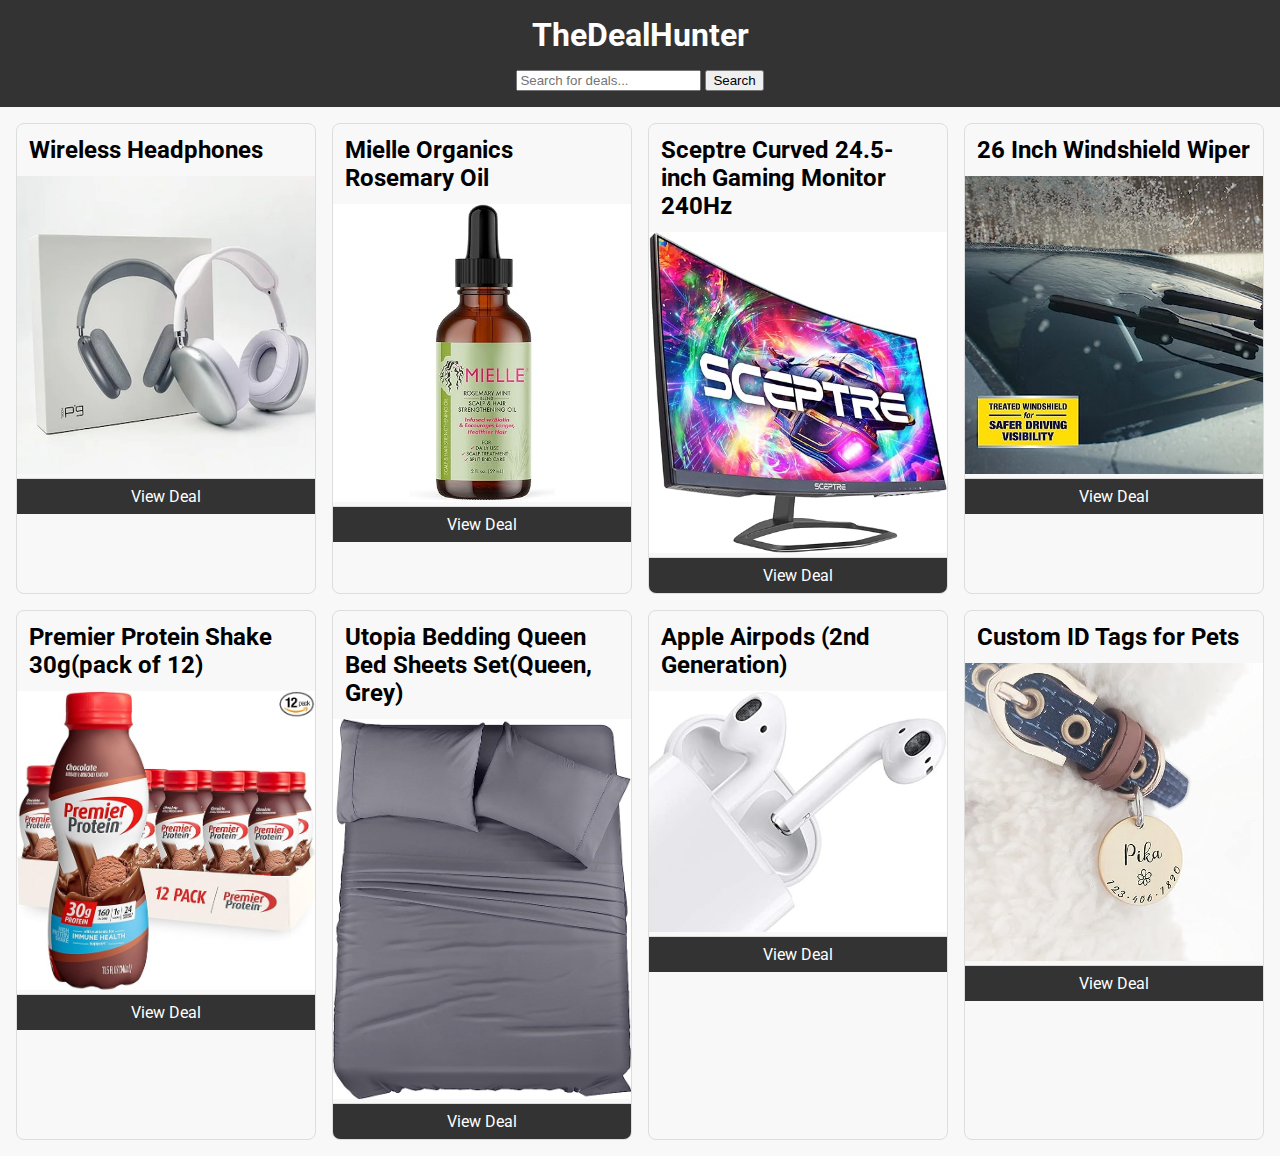
<file: index.html>
<!DOCTYPE html>
<html lang="en">
<head>
    <meta charset="UTF-8">
    <meta name="viewport" content="width=device-width, initial-scale=1.0">
    <meta name="description" content="TheDealHunter - Your Source for the Best Online Deals">
    <meta name="keywords" content="deals, online deals, discounts, bargains, shopping">
    <meta name='impact-site-verification' value='2a84bd8f-6c91-4557-bd0b-13228ee33b14'>
    <link href="https://fonts.googleapis.com/css2?family=Roboto:wght@400;700&display=swap" rel="stylesheet">
    <link rel="stylesheet" href="styles.css">
    <link rel="icon" href="favicon.ico" type="image/x-icon">
    <title>TheDealHunter</title>
</head>
<body>
    <header>
        <h1>TheDealHunter</h1>
        <div class="search-bar">
            <input type="text" id="searchInput" placeholder="Search for deals...">
            <button onclick="searchDeals()">Search</button>
        </div>
    </header>
    <nav>
        <!-- Add navigation links if applicable -->
    </nav>
    <main id="deals-container"></main>
    <footer>
        <!-- Add footer content if applicable -->
    </footer>
    <script src="script.js"></script>
</body>
</html>
</file>
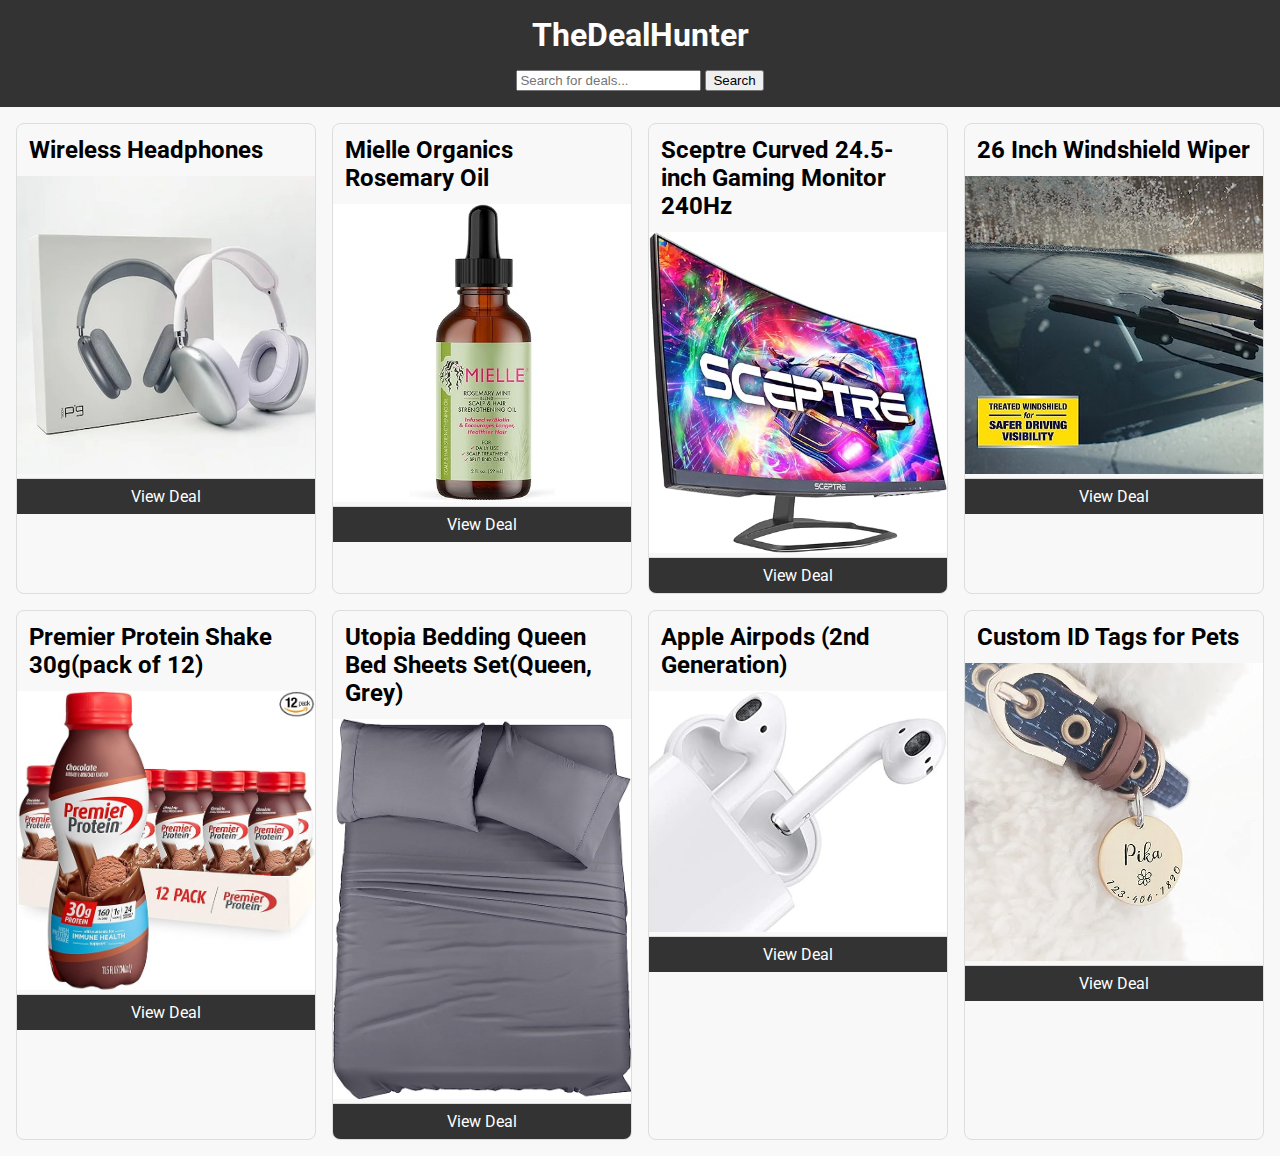
<file: index.html.htm>
<!DOCTYPE html>
<html lang="en">
<head>
    <meta charset="UTF-8">
    <meta name="viewport" content="width=device-width, initial-scale=1.0">
    <meta name="description" content="TheDealHunter - Your Source for the Best Online Deals">
    <meta name="keywords" content="deals, online deals, discounts, bargains, shopping">
    <link href="https://fonts.googleapis.com/css2?family=Roboto:wght@400;700&display=swap" rel="stylesheet">
    <link rel="stylesheet" href="styles.css">
    <link rel="icon" href="favicon.ico" type="image/x-icon">
    <title>TheDealHunter</title>
</head>
<body>
    <header>
        <h1>TheDealHunter</h1>
        <div class="search-bar">
            <input type="text" id="searchInput" placeholder="Search for deals...">
            <button onclick="searchDeals()">Search</button>
        </div>
    </header>
    <nav>
        <!-- Add navigation links if applicable -->
    </nav>
    <main id="deals-container"></main>
    <footer>
        <!-- Add footer content if applicable -->
    </footer>
    <script src="script.js"></script>
</body>
</html>
</file>
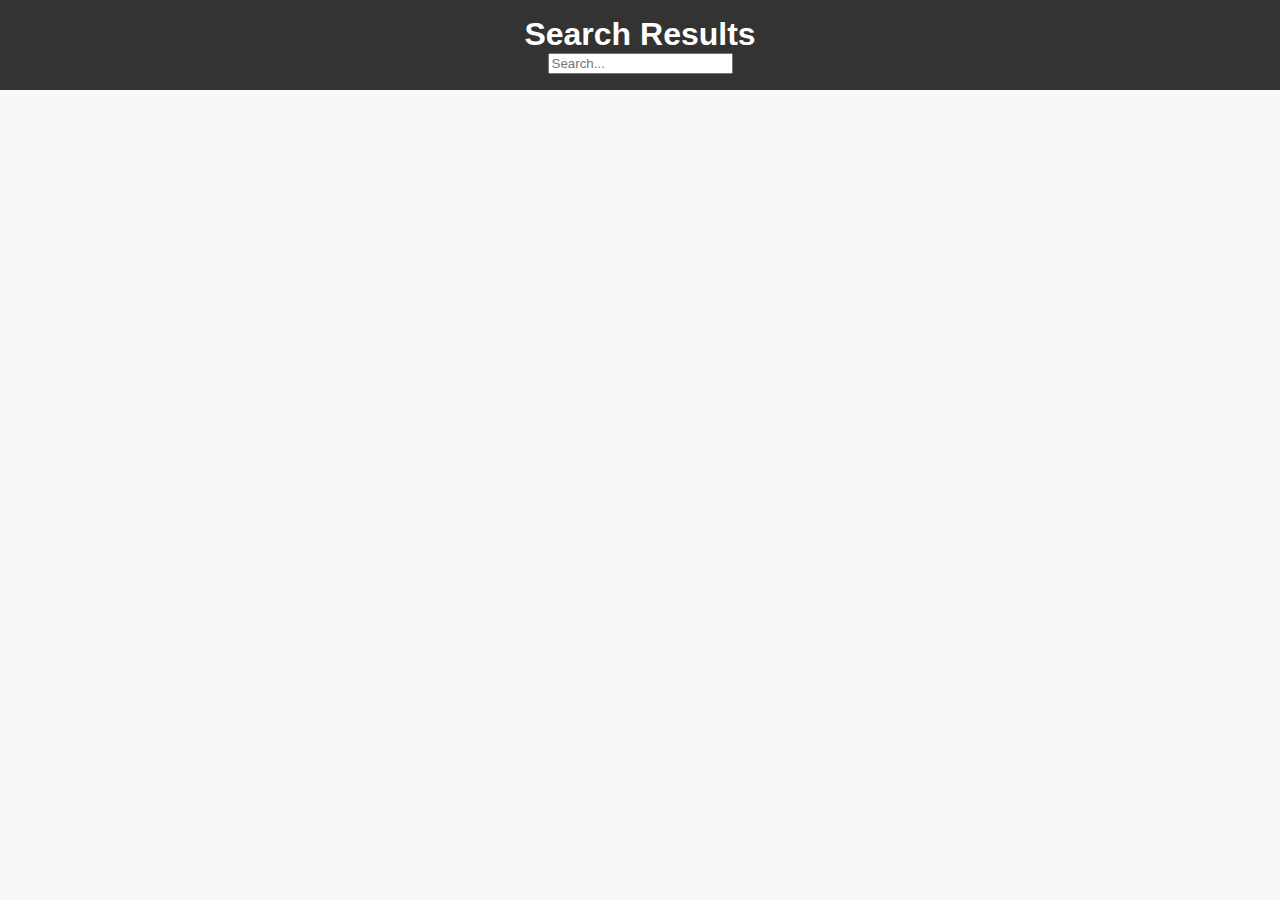
<file: search_results.html.htm>
<!DOCTYPE html>
<html lang="en">
<head>
    <meta charset="UTF-8">
    <meta name="viewport" content="width=device-width, initial-scale=1.0">
    <title>Search Results</title>
    <link rel="stylesheet" href="styles.css"> <!-- Link to the same stylesheet used in the main page -->
    <!-- Add any additional styles or meta tags if needed -->
</head>
<body>
    <header>
        <h1>Search Results</h1>
        <!-- Search bar remains in the header -->
        <input type="text" id="searchInput" placeholder="Search...">
    </header>
    <div id="search-results-container"></div>
    <script src="script.js"></script>
</body>
</html>
</file>
<file: styles.css>
body {
    font-family: 'Roboto', sans-serif;
    margin: 0;
    padding: 0;
    background-color: #f8f8f8;
}

header {
    background-color: #333;
    color: #fff;
    text-align: center;
    padding: 1em;
}

h1 {
    margin: 0;
    font-size: 2em;
}

.search-bar {
    margin-top: 1em;
}

#deals-container {
    display: grid;
    grid-template-columns: repeat(auto-fill, minmax(300px, 1fr));
    gap: 1em;
    padding: 1em;
}

.deal-card {
    border: 1px solid #ddd;
    border-radius: 8px;
    overflow: hidden;
    transition: transform 0.3s ease-in-out;
}

.deal-card:hover {
    transform: scale(1.05);
}

.deal-card img {
    width: 100%;
    height: auto;
    object-fit: cover;
}

.deal-card h2 {
    margin: 0.5em;
}

.deal-card a {
    display: block;
    padding: 0.5em;
    text-align: center;
    background-color: #333;
    color: #fff;
    text-decoration: none;
    border-top: 1px solid #ddd;
}

#loading-spinner {
    border: 4px solid rgba(0, 0, 0, 0.1);
    border-radius: 50%;
    border-top: 4px solid #333;
    width: 30px;
    height: 30px;
    animation: spin 1s linear infinite;
    margin: 20% auto;
}

@keyframes spin {
    0% { transform: rotate(0deg); }
    100% { transform: rotate(360deg); }
}
</file>
